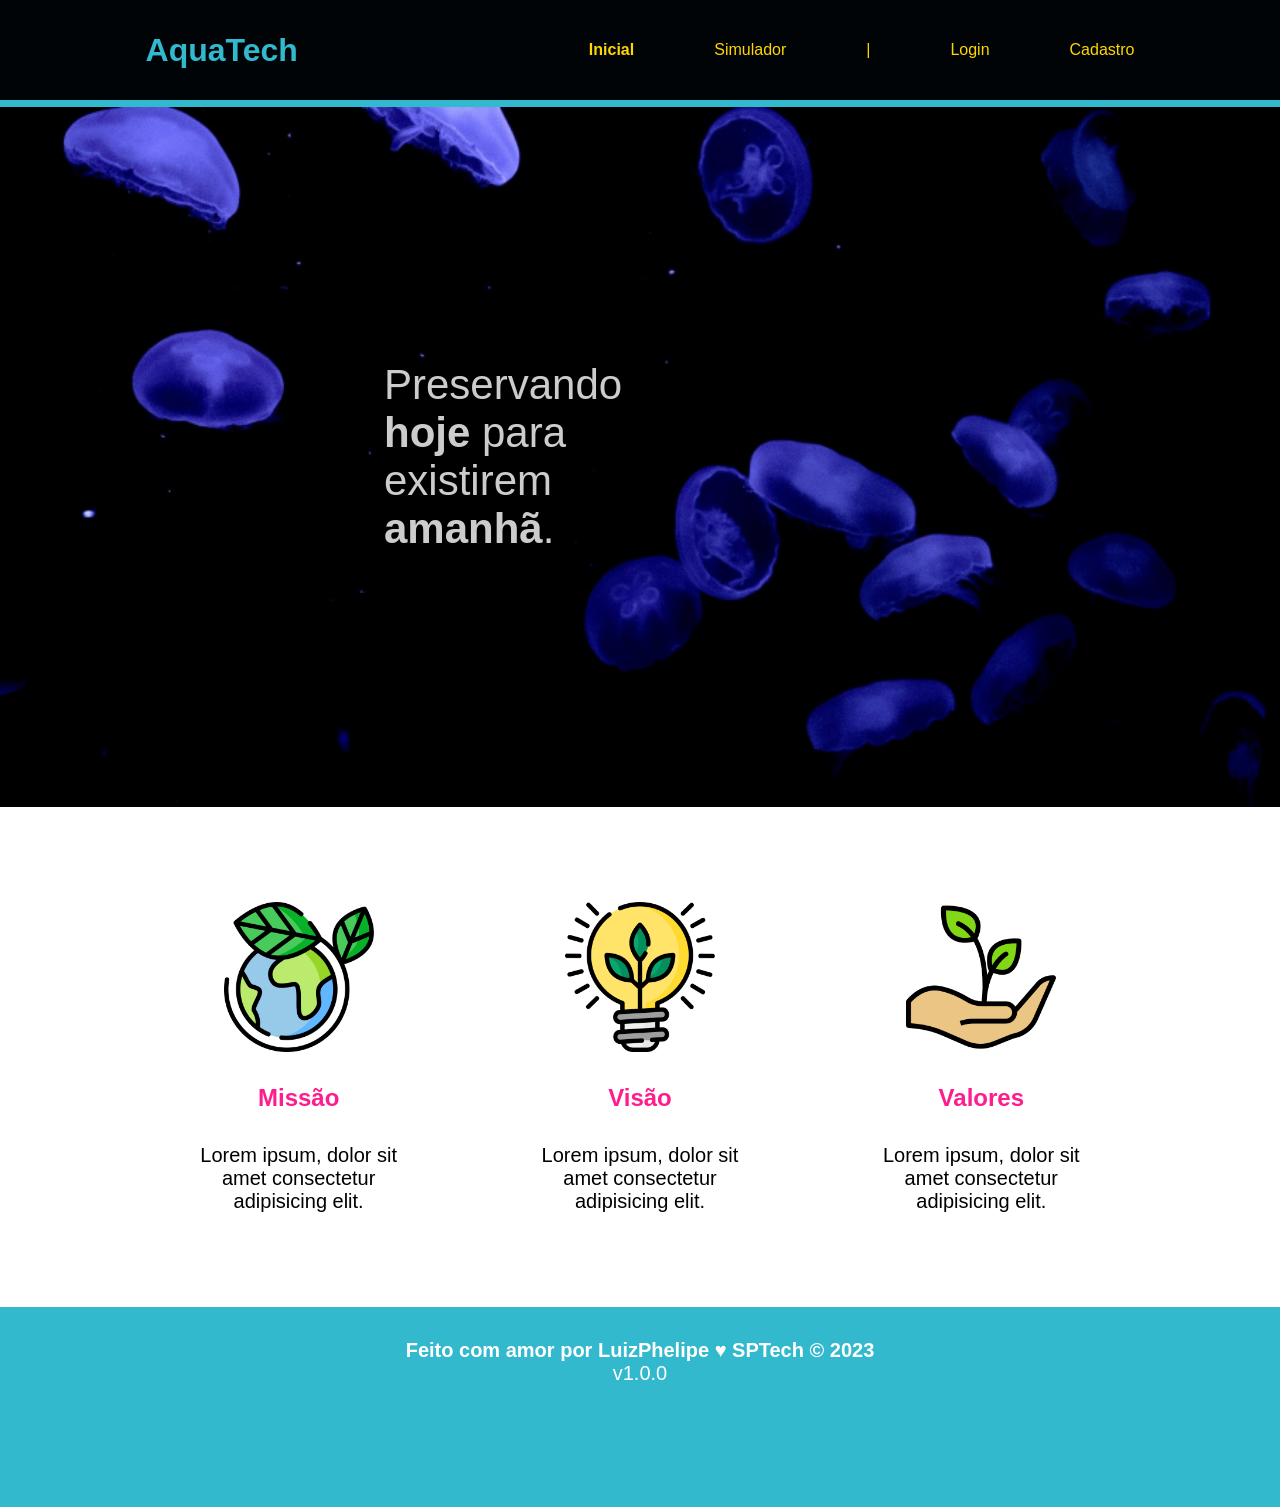
<file: public/index.html>
<!DOCTYPE html>
<html lang="en">

<head>
    <meta charset="UTF-8">
    <meta http-equiv="X-UA-Compatible" content="IE=edge">
    <meta name="viewport" content="width=device-width, initial-scale=1.0">

    <title>AquaTech | Página Inicial</title>

    <link rel="stylesheet" href="styles/style.css">
    <link rel="icon" href="assets/icon/favicon2.ico">
    <link rel="preconnect" href="https://fonts.gstatic.com">
</head>

<body>
    <div class="header">
      <div class="container">
        <h1 class="titulo">AquaTech</h1>
        <ul class="navbar">
          <li class="agora">
            <a href="#">Inicial</a>
          </li>
          <li>
            <a href="simulador.html">Simulador</a>
          </li>
          <li>|</li>
          <li>
            <a href="login.html">Login</a>
          </li>
          <li>
            <a href="cadastro.html">Cadastro</a>
          </li>
        </ul>
      </div>
    </div>
  
    <div class="banner">
      <div class="container">
        <p>Preservando <span>hoje</span> para existirem <span>amanhã</span>.</p>
      </div>
    </div>
  
    <div class="social">
      <div class="container">
        <div class="boxes">
          <div class="box">
            <img src="assets/imgs/planet-earth_color.png" alt="imagem do planeta terra com uma folha ao seu redor">
            <h4>Missão</h4>
            <p>Lorem ipsum, dolor sit amet consectetur adipisicing elit.</p>
          </div>
          <div class="box">
            <img src="assets/imgs/lightbulb_color.png" alt="imagem de uma lampada acessa com uma folha dentro">
            <h4>Visão</h4>
            <p>Lorem ipsum, dolor sit amet consectetur adipisicing elit.</p>
          </div>
          <div class="box">
            <img src="assets/imgs/growth_color.png" alt="imagem de uma mão segurando terra e um broto de folha">
            <h4>Valores</h4>
            <p>Lorem ipsum, dolor sit amet consectetur adipisicing elit.</p>
          </div>
        </div>
      </div>
    </div>
  
    <!--footer inicio-->
    <div class="footer">
        <div class="container">
            <h4>Feito com amor por LuizPhelipe &hearts; SPTech &copy; 2023</h4>
            <span class="version">v1.0.0</span>
        </div>
    </div>
    <!--footer fim-->
  </body>

</html>
</file>
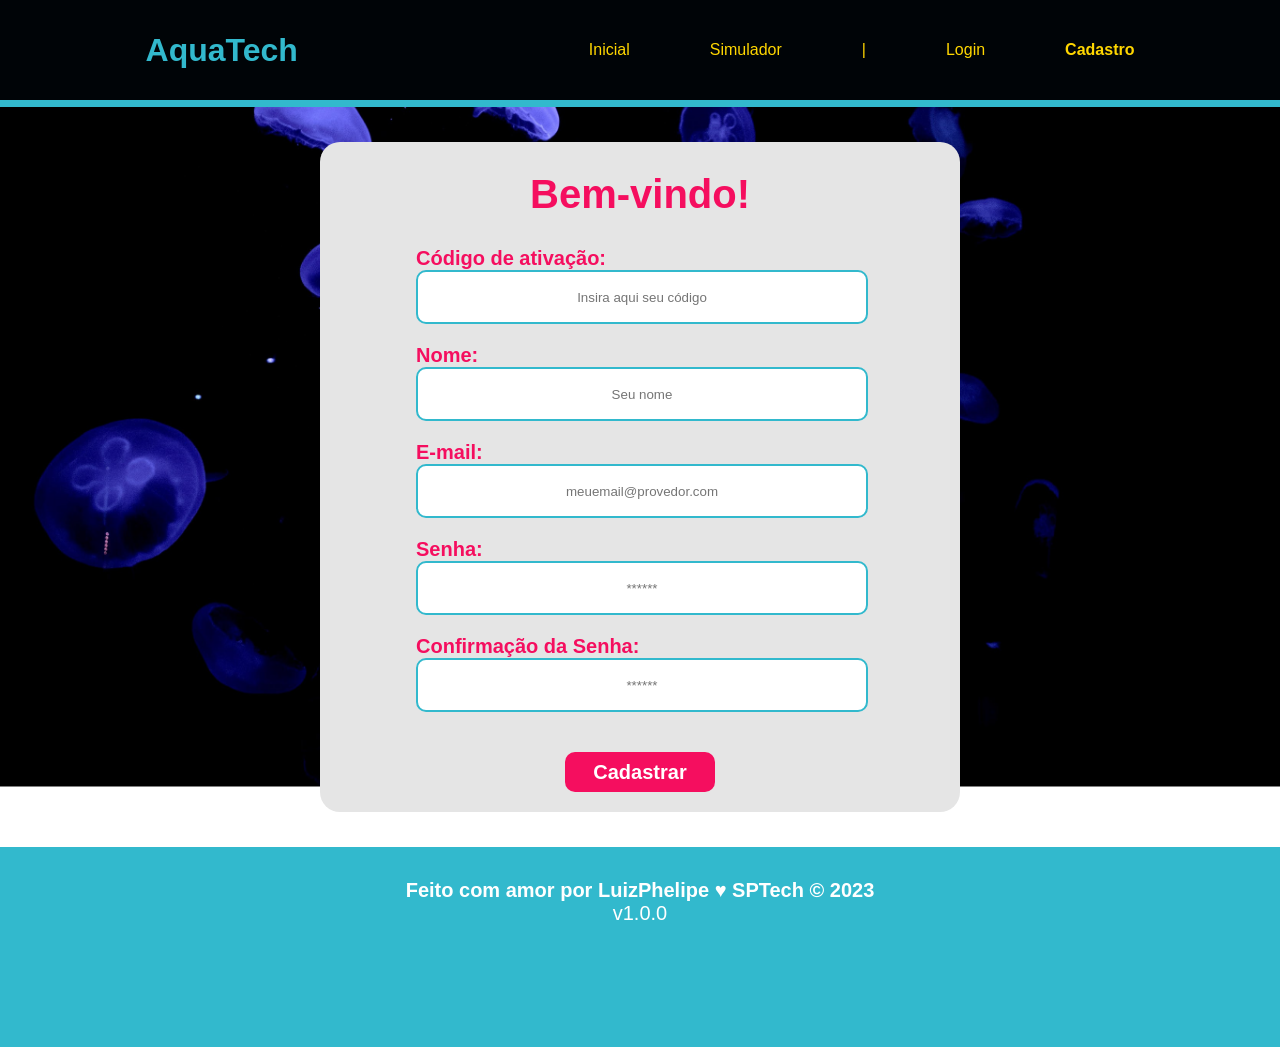
<file: public/cadastro.html>
<!DOCTYPE html>
<html lang="pt-br">

<head>
  <meta charset="UTF-8" />
  <meta http-equiv="X-UA-Compatible" content="IE=edge" />
  <meta name="viewport" content="width=device-width, initial-scale=1.0" />

  <title>AquaTech | Cadastro</title>

  <link rel="stylesheet" href="styles/style.css" />
  <link rel="icon" href="assets/icon/favicon2.ico" />
  <link rel="preconnect" href="https://fonts.gstatic.com" />
</head>

<body>
  <!--header inicio-->
  <div class="header">
    <div class="container">
      <h1 class="titulo">AquaTech</h1>
      <ul class="navbar">
        <li>
          <a href="index.html">Inicial</a>
        </li>
        <li>
          <a href="simulador.html">Simulador</a>
        </li>
        <li>|</li>
        <li>
          <a href="login.html">Login</a>
        </li>
        <li class="agora">
          <a href="#">Cadastro</a>
        </li>
      </ul>
    </div>
  </div>
  <!--header fim-->

  <div class="login">

    <div class="container">
      <div class="card card-cadastro">
        <h2>Bem-vindo!</h2>
        <div class="formulario">
          <div class="campo">
            <span>Código de ativação:</span>
            <input id="codigo_input" type="text" placeholder="Insira aqui seu código" />
          </div>
          <div class="campo">
            <span>Nome:</span>
            <input id="nome_input" type="text" placeholder="Seu nome" />
          </div>
          <div class="campo">
            <span>E-mail:</span>
            <input id="email_input" type="text" placeholder="meuemail@provedor.com" />
          </div>
          <div class="campo">
            <span>Senha:</span>
            <input id="senha_input" type="password" placeholder="******" />
          </div>
          <div class="campo">
            <span>Confirmação da Senha:</span>
            <input id="confirmacao_senha_input" type="password" placeholder="******" />
          </div>
          <button class="botao">Cadastrar</button>
        </div>
      </div>
    </div>
  </div>

  <!--footer inicio-->
    <div class="footer">
        <div class="container">
            <h4>Feito com amor por LuizPhelipe &hearts; SPTech &copy; 2023</h4>
            <span class="version">v1.0.0</span>
        </div>
    </div>
    <!--footer fim-->
</body>

</html>
</file>
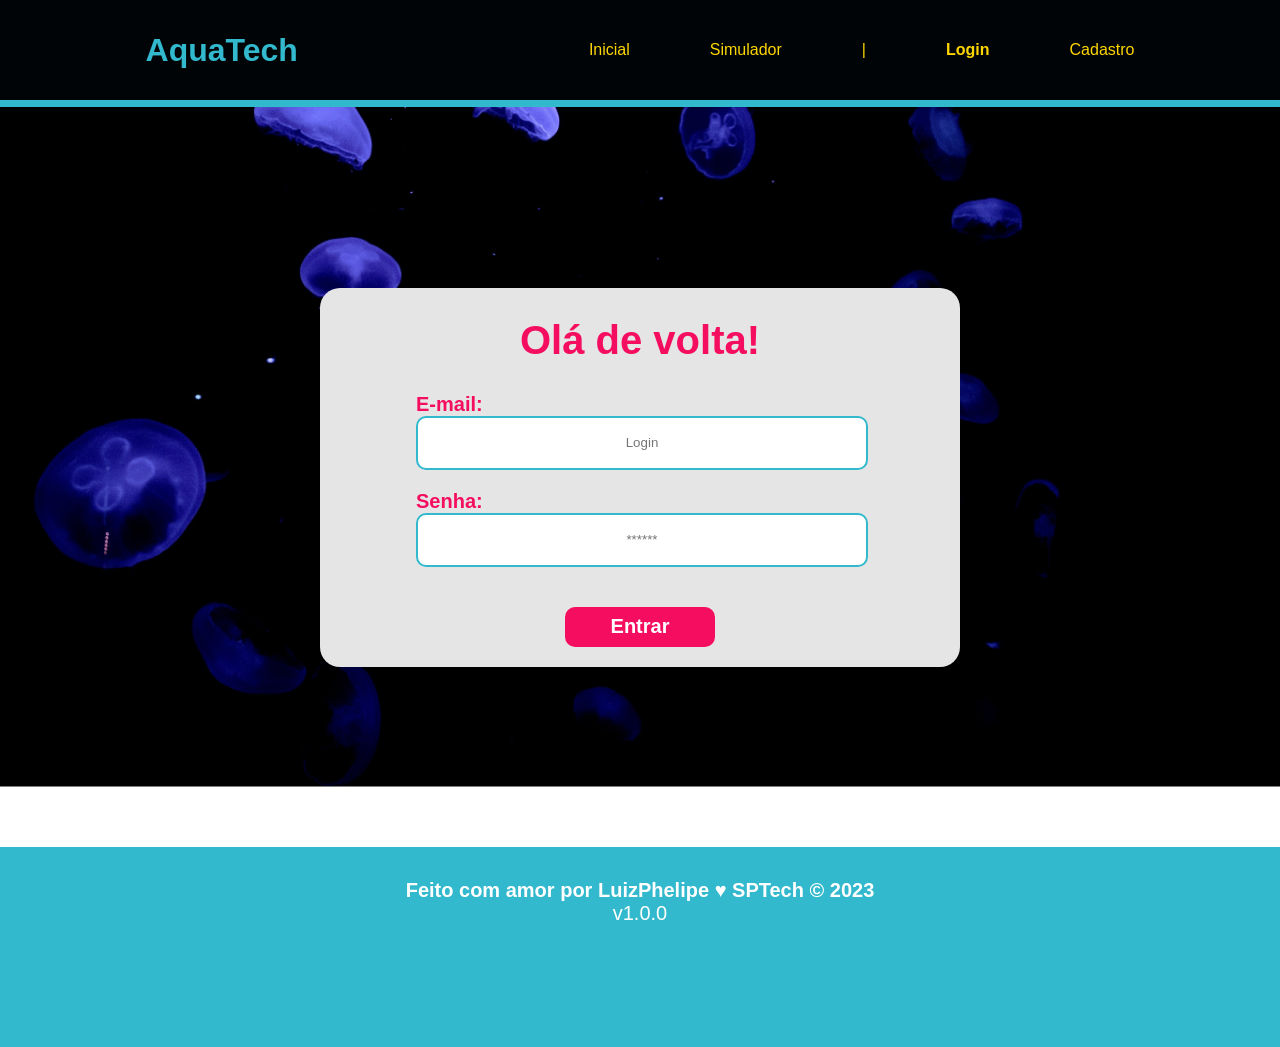
<file: public/login.html>
<!DOCTYPE html>
<html lang="pt-br">

<head>
    <meta charset="UTF-8">
    <meta http-equiv="X-UA-Compatible" content="IE=edge">
    <meta name="viewport" content="width=device-width, initial-scale=1.0">

    <title>AquaTech | Login</title>

    <link rel="stylesheet" href="styles/style.css">
    <link rel="icon" href="assets/icon/favicon2.ico">
    <link rel="preconnect" href="https://fonts.gstatic.com">
</head>

<body>

    <!--Header-->

    <div class="header">
        <div class="container">
            <h1 class="titulo">AquaTech</h1>
            <ul class="navbar">
                <li>
                    <a href="index.html">Inicial</a>
                </li>
                <li>
                    <a href="simulador.html">Simulador</a>
                </li>
                <li>|</li>
                <li class="agora">
                    <a href="#">Login</a>
                </li>
                <li>
                    <a href="cadastro.html">Cadastro</a>
                </li>
            </ul>
        </div>
    </div>


    <div class="login">
  
        <div class="container">
            <div class="card card-login">
                <h2>Olá de volta!</h2>
                <div class="formulario">
                    <div class="campo">
                        <span>E-mail:</span>
                        <input id="email_input" type="text" placeholder="Login">
                    </div>
                    <div class="campo">
                        <span>Senha:</span>
                        <input id="senha_input" type="password" placeholder="******">
                    </div>
                    <button class="botao">Entrar</button>
                </div>

            </div>
        </div>
    </div>

    <!--footer inicio-->
    <div class="footer">
        <div class="container">
            <h4>Feito com amor por LuizPhelipe &hearts; SPTech &copy; 2023</h4>
            <span class="version">v1.0.0</span>
        </div>
    </div>
    <!--footer fim-->

</body>

</html>
</file>
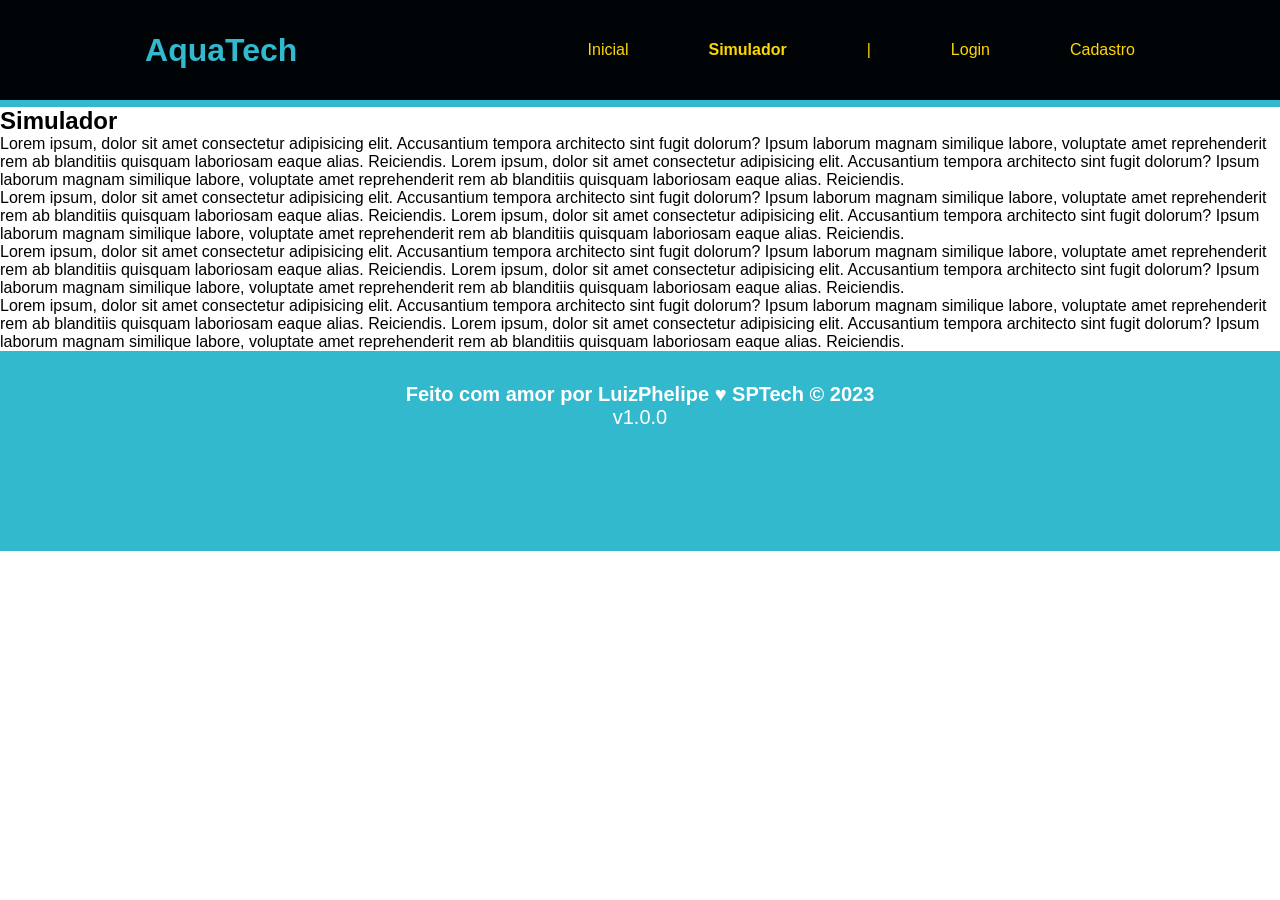
<file: public/simulador.html>
<!DOCTYPE html>
<html lang="pt-br">

<head>
    <meta charset="UTF-8">
    <meta http-equiv="X-UA-Compatible" content="IE=edge">
    <meta name="viewport" content="width=device-width, initial-scale=1.0">

    <title>AquaTech | Simulador</title>

    <link rel="stylesheet" href="styles/style.css">
    <link rel="icon" href="assets/icon/favicon2.ico">
    <link rel="preconnect" href="https://fonts.gstatic.com">
</head>

<body>

    <!--header inicio-->
    <div class="header">
        <div class="container">
            <h1 class="titulo">AquaTech</h1>
            <ul class="navbar">
                <li>
                    <a href="./index.html">Inicial</a>
                </li>
                <li class="agora">
                    <a href="#">Simulador</a>
                </li>
                <li>|</li>
                <li>
                    <a href="./login.html">Login</a>
                </li>
                <li>
                    <a href="./cadastro.html">Cadastro</a>
                </li>
            </ul>
        </div>
    </div>


    <!-- simulador inicio -->
    <div class="simulador">
        <div class="container">
            <h2>Simulador</h2>
            <p>Lorem ipsum, dolor sit amet consectetur adipisicing elit. Accusantium tempora architecto sint fugit
                dolorum? Ipsum laborum magnam similique labore, voluptate amet reprehenderit rem ab blanditiis quisquam
                laboriosam eaque alias. Reiciendis. Lorem ipsum, dolor sit amet consectetur adipisicing elit.
                Accusantium tempora architecto sint fugit dolorum? Ipsum laborum magnam similique labore, voluptate amet
                reprehenderit rem ab blanditiis quisquam laboriosam eaque alias. Reiciendis.</p>
            <p>Lorem ipsum, dolor sit amet consectetur adipisicing elit. Accusantium tempora architecto sint fugit
                dolorum? Ipsum laborum magnam similique labore, voluptate amet reprehenderit rem ab blanditiis quisquam
                laboriosam eaque alias. Reiciendis. Lorem ipsum, dolor sit amet consectetur adipisicing elit.
                Accusantium tempora architecto sint fugit dolorum? Ipsum laborum magnam similique labore, voluptate amet
                reprehenderit rem ab blanditiis quisquam laboriosam eaque alias. Reiciendis.</p>
            <p>Lorem ipsum, dolor sit amet consectetur adipisicing elit. Accusantium tempora architecto sint fugit
                dolorum? Ipsum laborum magnam similique labore, voluptate amet reprehenderit rem ab blanditiis quisquam
                laboriosam eaque alias. Reiciendis. Lorem ipsum, dolor sit amet consectetur adipisicing elit.
                Accusantium tempora architecto sint fugit dolorum? Ipsum laborum magnam similique labore, voluptate amet
                reprehenderit rem ab blanditiis quisquam laboriosam eaque alias. Reiciendis.</p>
            <p>Lorem ipsum, dolor sit amet consectetur adipisicing elit. Accusantium tempora architecto sint fugit
                dolorum? Ipsum laborum magnam similique labore, voluptate amet reprehenderit rem ab blanditiis quisquam
                laboriosam eaque alias. Reiciendis. Lorem ipsum, dolor sit amet consectetur adipisicing elit.
                Accusantium tempora architecto sint fugit dolorum? Ipsum laborum magnam similique labore, voluptate amet
                reprehenderit rem ab blanditiis quisquam laboriosam eaque alias. Reiciendis.</p>

        </div>
    </div>
    <!-- simulador fim -->

    <!--footer inicio-->
    <div class="footer">
        <div class="container">
            <h4>Feito com amor por LuizPhelipe &hearts; SPTech &copy; 2023</h4>
            <span class="version">v1.0.0</span>
        </div>
    </div>
    <!--footer fim-->


</body>

</html>
</file>
<file: public/styles/style.css>
/* Adicionar aqui toda a estilização criada para sua aplicação. */

/* RESET GLOBAL */
* {
    margin: 0;
    padding: 0;
    font-family: Arial, Helvetica, sans-serif;
}

/* HEADER */
.header .container {
    height: 100px;
    display: flex;
    align-items: center;
    justify-content: space-around;
    background: #000407;
    border-bottom: 7px solid #32B9CD;
}

.header .titulo {
    color: #32B9CD;
}

/* NAVBAR */
.navbar {
    display: flex;
    list-style: none;
    gap: 5rem;
}

.navbar,
.navbar a {
    color: #FFD700;
    text-decoration: none;
}

.navbar .agora {
    font-weight: 700;
}

/* BANNER */
.banner {
    height: 700px;
    background: url('../assets/imgs/bg-jelly-fish-para-home.png') no-repeat center/cover;
}

.banner .container {
    width: 40%;
    height: 100%;
    margin: auto;
    display: flex;
    justify-content: start;
    align-items: center;
    color: #FFF;
}

.banner p {
    width: 200px;
    font-size: 42px;
    color: #CCC;
}

.banner span {
    font-weight: 700;
}

/* SOCIAL */
.social .container {
    height: 500px;
    display: flex;
    justify-content: center;
    align-items: center;
}

.boxes {
    width: 80%;
    display: flex;
    justify-content: space-around;
}

.box {
    width: 200px;
    display: flex;
    flex-direction: column;
    align-items: center;
    gap: 2rem;
}

.box img {
    width: 150px;
}

.box h4 {
    color: #FF1D8D;
    font-size: 1.5rem;
}

.box p {
    font-size: 1.25rem;
    text-align: center;
}

/* FOOTER */
.footer .container {
    height: 200px;
    display: flex;
    flex-direction: column;
    align-items: center;
    background: #32B9CD;
    color: #FFF;
    font-size: 1.25rem;
}

.footer h4 {
    margin-top: 2rem;
}

/* LOGIN */
.login .container {
    height: 740px;
    display: flex;
    justify-content: center;
    align-items: center;
    background: url('../assets/imgs/bg-jelly-fish-para_outras_pags.png') no-repeat center/cover;
}

/* CARD */
.card {
    width: 50%;
    background: #E5E5E5;
    color: #F50E5F;
    border-radius: 20px;
    text-align: center;
    height: fit-content;
}

.card h2 {
    margin: 30px 0;
    font-size: 2.5rem;
}

/* FORMULÁRIO */
.formulario {
    display: flex;
    flex-direction: column;
    gap: 20px;
    align-items: center;
}

.campo {
    width: 70%;
    display: flex;
    flex-direction: column;
    align-items: flex-start;
}

.formulario span {
    font-size: 1.25rem;
    font-weight: bold;
}

.formulario input {
    width: 100%;
    height: 50px;
    border-radius: 10px;
    border: 2px solid #32B9CD;
    text-align: center;
}

/* BOTÃO */
.botao {
    width: 150px;
    height: 2.5rem;
    margin: 20px auto;
    border: none;
    border-radius: 10px;
    background: #F50E5F;
    color: #FFF;
    font-size: 1.25rem;
    font-weight: bold;
}
</file>
